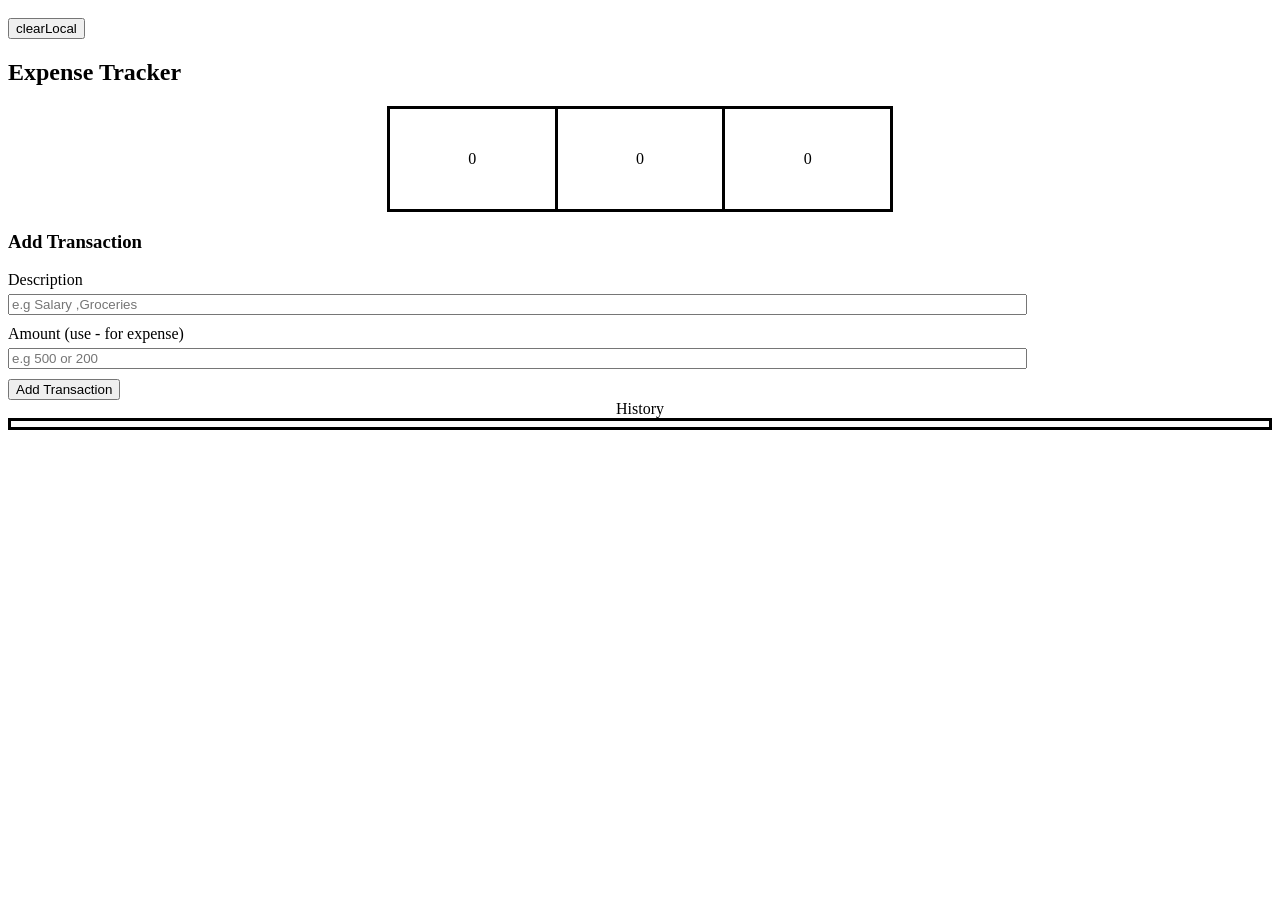
<file: Expense Tracker/index.html>
<!DOCTYPE html>
<html lang="en">
<head>
    <meta charset="UTF-8">
    <meta name="viewport" content="width=device-width, initial-scale=1.0">
    <link rel="stylesheet" href="/Expense Tracker/style.css">
    <title>Expense Tracker</title>
</head>
<body>
    <button onclick="delLocal()">clearLocal</button>
    <h2>Expense Tracker</h2>

    <div id="trackerContainer">
        <div id="categories">
            <div id="balance">Balance</div>
            <div id="income">Income</div>
            <div id="expense">Expense</div>
        </div>
        <h3>Add Transaction</h3>
        <label for="">Description</label>
        <input type="text" id="description" placeholder="e.g Salary ,Groceries">
        <label for="">Amount (use - for expense)</label>
        <input type="text" id="amount" placeholder="e.g 500 or 200">
        <button onclick="addData()">Add Transaction</button>
    </div>

    <table>
        <caption>History</caption>
        <tr>
            <td></td>
            <td></td>
            <td></td>
        </tr>
        

    </table>

    <script src="/Expense Tracker/main.js"></script>
    
</body>
</html>
</file>
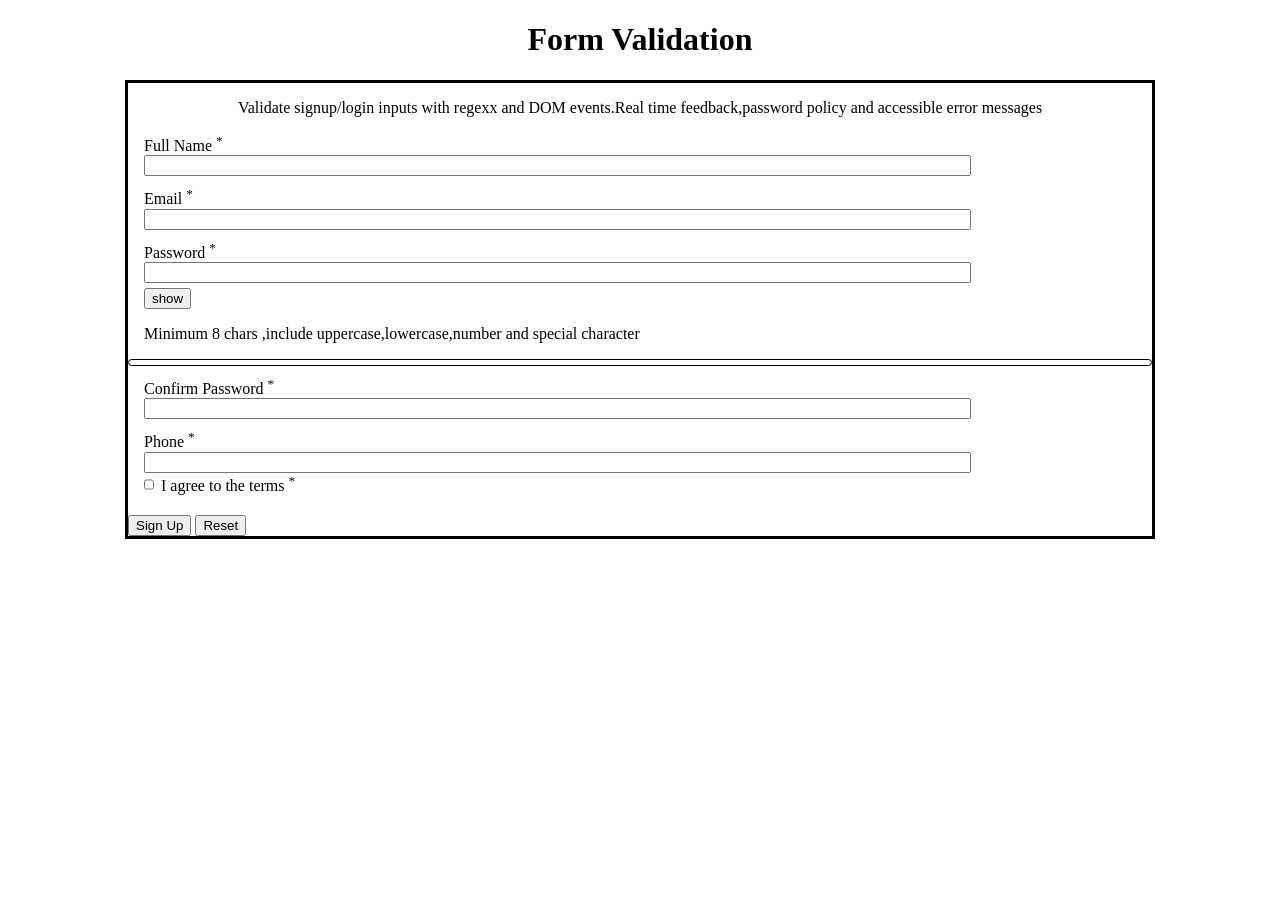
<file: form Validation/index.html>
<!DOCTYPE html>
<html lang="en">
<head>
    <meta charset="UTF-8">
    <meta name="viewport" content="width=device-width, initial-scale=1.0">
    <title>Form Validation</title>
    <link rel="stylesheet" href="/form Validation/style.css">
</head>
<body>

    <h1>Form Validation</h1>
    

    <form action="">
        <p id="sideHead">Validate signup/login inputs with regexx and DOM events.Real time feedback,password policy and accessible error messages</p>
        <label for="name">Full Name <sup>*</sup></label>
        <input type="text" id="name">
        <label for="email">Email <sup>*</sup></label>
        <input type="email" id="email" >
        <p id="emailAlert">Enter a valid email address</p>
        <label for="password">Password <sup>*</sup></label>
        <input type="password"> 
        <button id="show">show</button>
        <p id="passText">Minimum 8 chars ,include uppercase,lowercase,number and special character</p>
        <div id="range"><div id="rangeSlide"></div></div>
        <label for="confirmPass">Confirm Password <sup>*</sup></label>
        <input type="password" id="confirmPass">
        <p id="confirmAlert">Enter password correctly</p>
        <label for="phone">Phone <sup>*</sup></label>
        <input type="tel">
        <div id="checkboxContainer">
        <input type="checkbox" id="check">
        <label for="check">I agree to the terms <sup>*</sup></label></div>
        <button class="signRes" id="sign" >Sign Up</button>
        <button class="signRes">Reset</button>

    </form>
    <script src="/form Validation/main.js"></script>
    
</body>
</html>
</file>
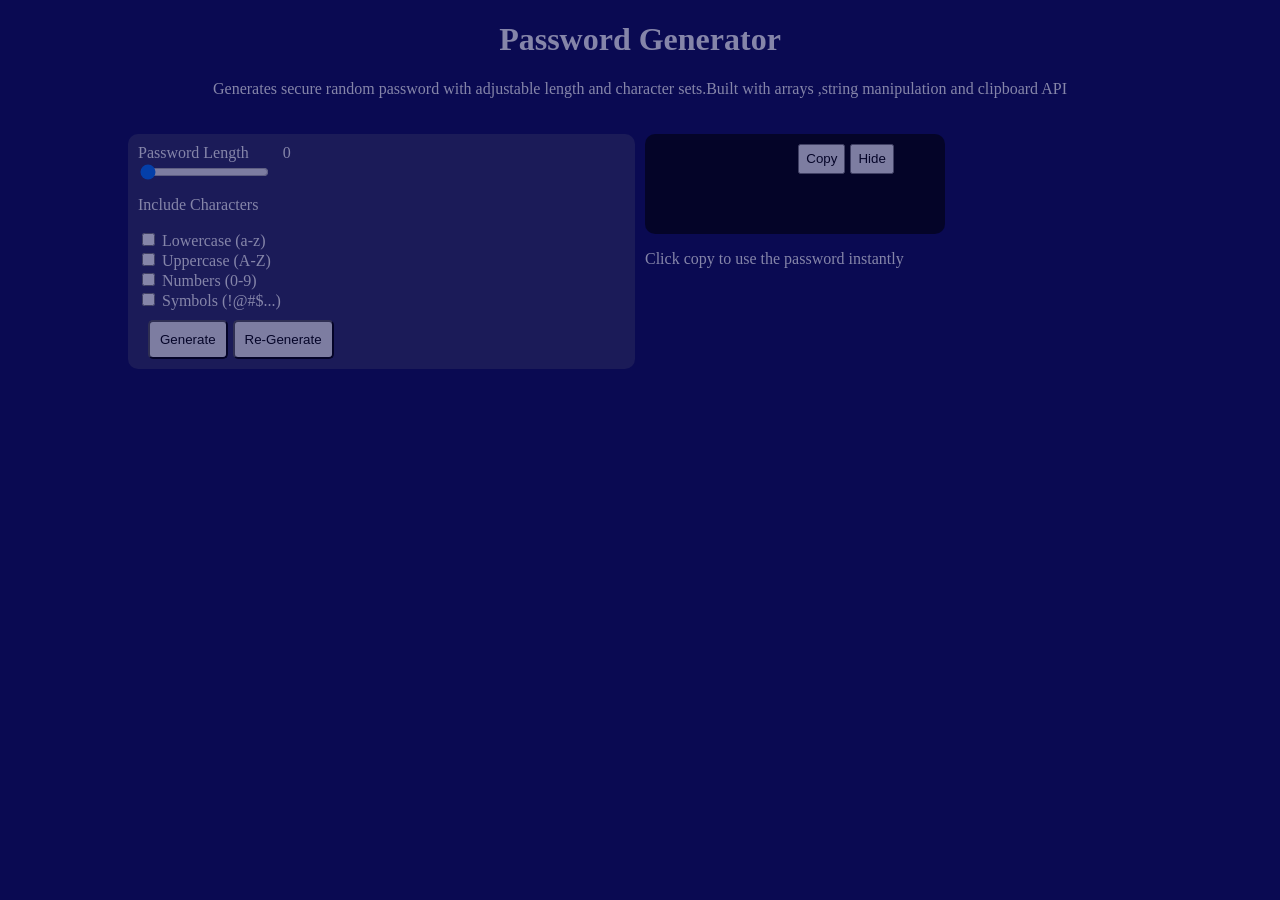
<file: Password Generator/index.html>
<!DOCTYPE html>
<html lang="en">
<head>
    <meta charset="UTF-8">
    <meta name="viewport" content="width=device-width, initial-scale=1.0">
    <title>Password Generator</title>
    <link rel="stylesheet" href="style.css">
</head>
<body>

    <div id="container">
        <h1>Password Generator</h1>
        <p id="para2">Generates secure random password with adjustable length and character sets.Built with arrays ,string manipulation and clipboard API</p>
    </div>
    <div id="passContainer">
        <div id="firstColumn">
        <label for="rangeSlider">Password Length <span>0</span></label>
        <input id="rangeSlider" type="range" min="0" max="16" value="0">
        <div>
            <p>Include Characters</p>
            <div>
            <input type="checkbox">
            <label for="">Lowercase (a-z)</label>
            </div>
            <div>
            <input type="checkbox">
            <label for="">Uppercase (A-Z)</label>
            </div>
            <div>
            <input type="checkbox">
            <label for="">Numbers (0-9)</label>
            </div>
            <input type="checkbox">
            <label for="">Symbols (!@#$...)</label>

        </div>
          <div id="btnContainer">
            <button id="generate" onclick="generate()">Generate</button>
            <button>Re-Generate</button>
          </div>
    </div>
    <div>
        <div id="passValue">
            <p id="passText"></p>
            <div id="ch">
                <button id="copyBtn" onclick="copyText()">Copy</button>
                <button>Hide</button>
            </div>
        </div>
        <div>
            <p>Click copy to use the password instantly</p>
        </div>
    </div>
    </div>

    <script src="main.js"></script>
    
</body>
</html>
</file>
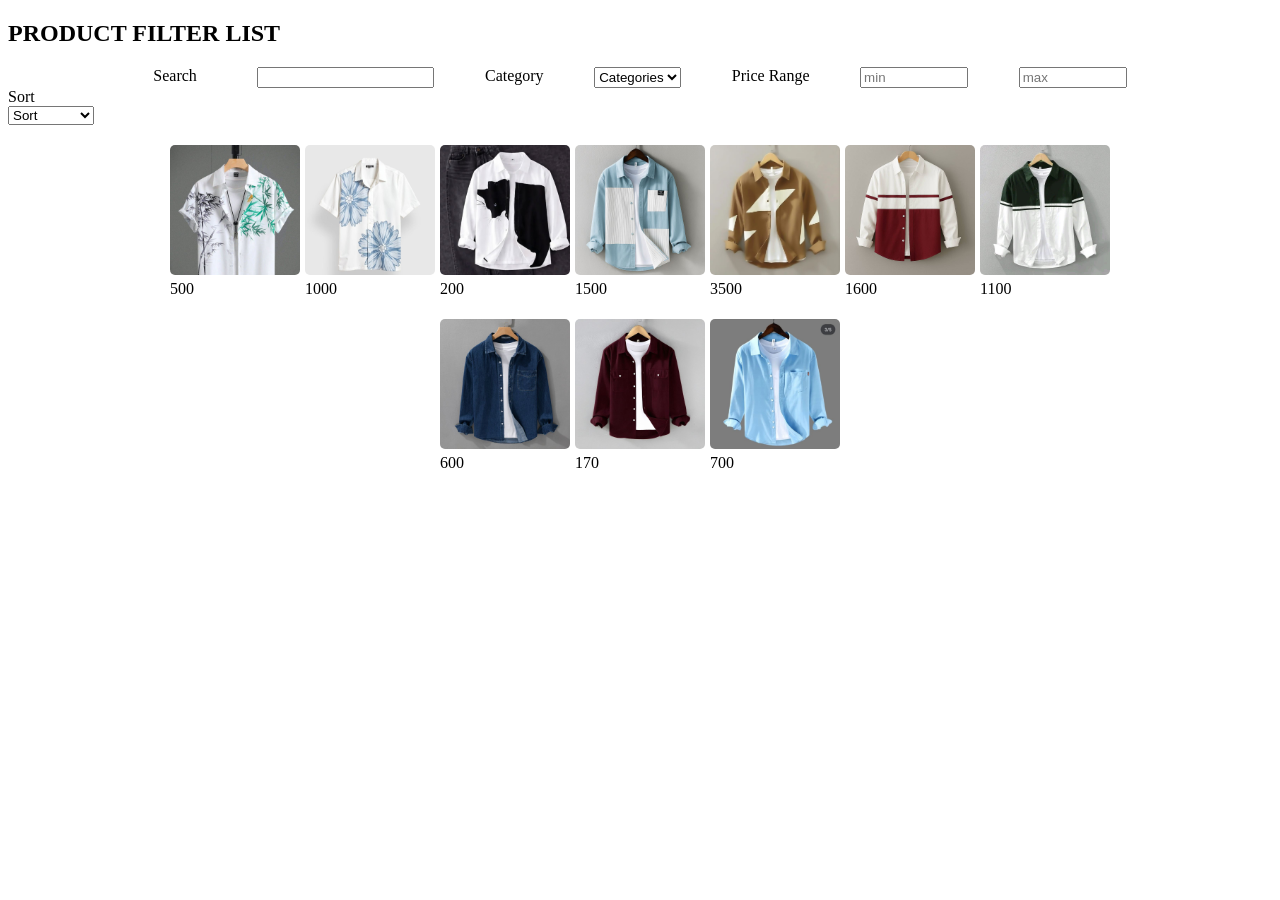
<file: Product Filter/index.html>
<!DOCTYPE html>
<html lang="en">
<head>
    <meta charset="UTF-8">
    <meta name="viewport" content="width=device-width, initial-scale=1.0">
    <link rel="stylesheet" href="/Product Filter/style.css">
    <title>Product Filte</title>
</head>
<body>
    <h2>PRODUCT FILTER LIST</h2>
    <div id="inputContainer">
    <label for="search" >Search</label>
    <input type="text" id="search">
    <label for="">Category</label>
    <select name="" id="">
        <option value="Categories" selected disabled>Categories</option>
        <option value="shirt">Shirt</option>
        
    </select>
    <label for="">Price Range</label>
    <input type="text" id="min" placeholder="min">
    <input type="text" id="max" placeholder="max"> 
    </div>
    <label for="">Sort</label>
    <select name="" id="sortSelect">
        <option value="hidden" selected disabled hidden>Sort</option>
       <option class="sortOpt" value="low to high">low to high</option>
       <option class="sortOpt" value="high to low">high to low</option>
    </select>
    <div id="productContainer">
      
    </div>
    <script src="/Product Filter/main.js"></script>
</body>
</html>
</file>
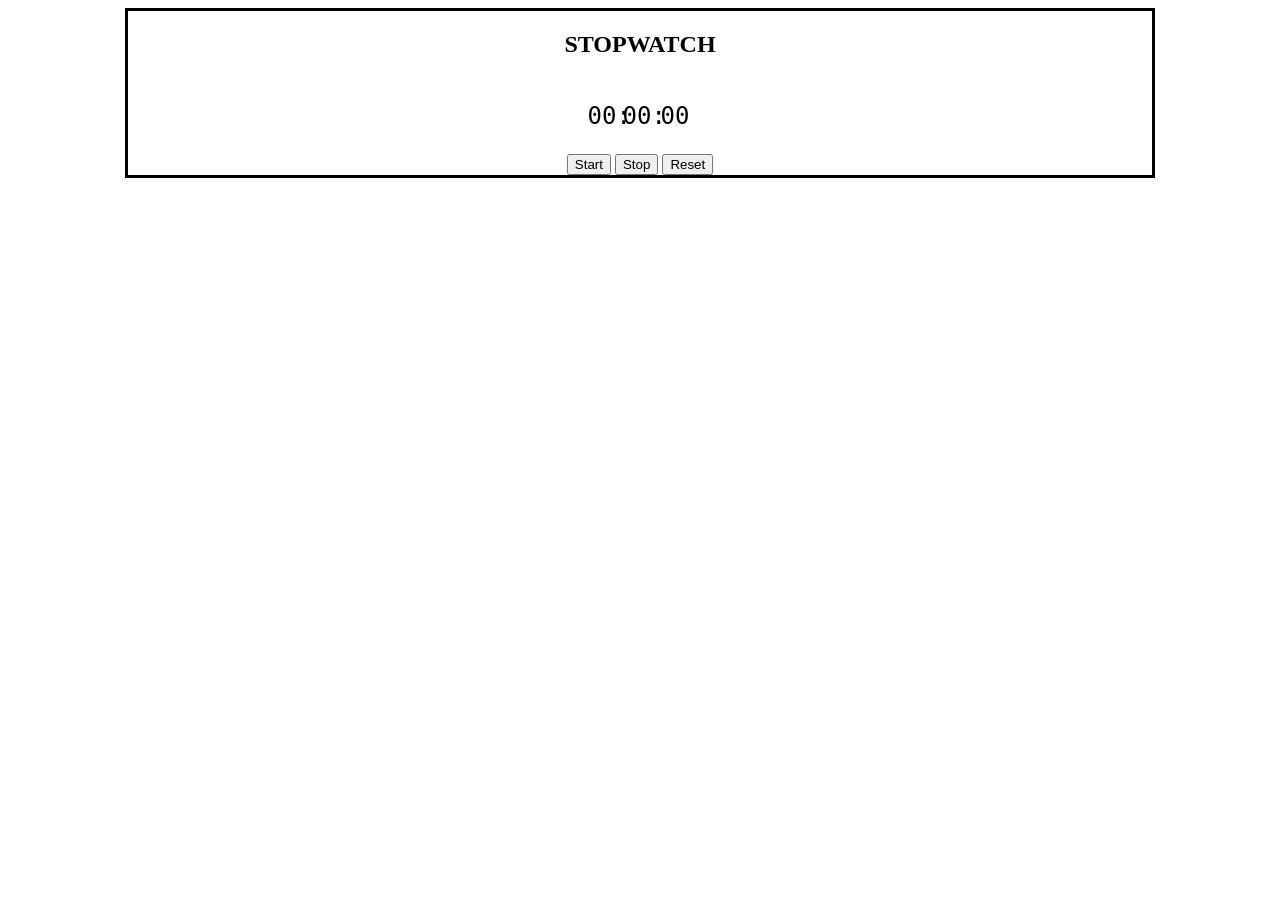
<file: StopWatch/index.html>
<!DOCTYPE html>
<html lang="en">
<head>
    <meta charset="UTF-8">
    <meta name="viewport" content="width=device-width, initial-scale=1.0">
    <link rel="stylesheet" href="style.css">
    <title>Stop Watch</title>
</head>
<body>

    <div id="watchContainer">
        <h2>STOPWATCH</h2>
        <div id="timeContainer">
        <p id="minutes">00<span>:</span></p>
        <p id="second">00<span>:</span></p>
        <p id="milliSec">00</p>
        </div>

        <button id="startBtn" onclick="startCount()">Start</button>
        <button id="stopBtn" onclick="clearData()">Stop</button>
        <!-- <button id="pauseBtn">Pause</button> -->
        <button id="resetBtn" onclick="erase()">Reset</button>
    </div>
    
    <script src="/StopWatch/main.js"></script>
    
</body>
</html>
</file>
<file: Expense Tracker/style.css>
#categories{
    display: flex;
    border: solid;
    width: 80%;
    max-width: 500px;
    margin: auto;
}
#categories div{
    display: flex;
    align-items: center;
    justify-content: center;
    border-right: solid;
    flex-grow: 1;
    width: 100px;
    height: 100px;
}
#categories div:nth-of-type(3){
    border: 0;
}
label{
    display: block;
    margin-top: 10px;
}
input{
    display: block;
    margin-top: 5px;
    width: 80%;
}
button{
    margin-top: 10px;
}

table{
    border: solid;
    width: 100%;
}


tr td:nth-of-type(3){
    padding-right: 5px;
    text-align: right;
}
tr td:nth-of-type(2){
  text-align: center;
}
</file>
<file: form Validation/style.css>
form{
    border: solid;
    width: 80vw;
    margin: auto;
}
h1{
    text-align: center;
}

#sideHead{
   text-align: center;
}
#show{
    margin-left: 16px;
}
label{
    display: block;
    margin-left: 16px;
    margin-top: 10px;
}
#passText{
    margin-left: 16px;
}

input{
    display: block;
    width: 80%;
    margin-left: 16px;
}
#show{
    margin-top: 5px;
}
/* #checkboxContainer{
    border: solid;
} */
#checkboxContainer label{
   display: inline;
   /* border: solid; */
   margin-left: 0;

}

#checkboxContainer input{
    width: 10px;
    display: inline;
}
.signRes{
    margin-top: 20px;
}
#range{
    border: solid 0.1px;
    height: 5px;
    border-radius: 10px;
}
#rangeSlide{
    /* border: solid; */
    height: 100%;
}
#emailAlert{
    color: red;
    margin-left: 16px;
    margin-top: 5px;
    display: none;
    font-size: 0.5rem;
}
#confirmAlert{
    color: red;
    margin-left: 16px;
    margin-top: 5px;
    display: none;
    font-size: 0.5rem;
}
</file>
<file: Password Generator/style.css>
body{
    background-color: rgb(10, 10, 82);
    color: white;
    opacity: 0.5;
    
}

#passContainer{
    display: grid;
    grid-template-columns: repeat(2,1fr);
    column-gap: 10px;
    /* border: solid; */
    padding: 20px;
    width: 80vw;
    margin: auto;
}

#rangeSlider{
    display: block;
}
.checkBox{
    display: block;
}
#btnContainer{
    display: flex;
    column-gap: 5px;
    margin-left: 10px;
    margin-top: 10px;
}
#btnContainer button{
    box-sizing: border-box;
    display: block;
    border-radius: 5px;
    padding: 10px;
    cursor: pointer;
}
#passValue{
    display: flex;
    justify-content: space-around;
    width: 300px;
    height: 100px;
    border-radius: 10px;
    background-color: black;
}

#ch{
    display: flex;
    column-gap: 5px;
}
#ch button{
    display: block;
    height: 30px;
    margin-top: 10px;
    cursor: pointer;
    
}

#firstColumn{
    background-color: rgba(128, 128, 128, 0.292);
    border-radius: 10px;
    padding: 10px;
}
#container h1{
    text-align: center;
}
#para2{
    text-align: center;
}

span{
    margin-left: 30px;
}
</file>
<file: Product Filter/style.css>
#inputContainer{
    display: flex;
    /* column-gap: 10px; */
    width: 80vw;
    justify-content: space-around;
    /* border: solid; */
    height: auto;
    margin: auto;
}

#search{
    margin-left: 10px;
}


label,input{
    display: block;
}


#min,#max{
    width: 100px;
}

#productContainer{
    display: flex;
    /* border: solid; */
    width: 80vw;
    flex-wrap: wrap;
    gap: 5px;
    margin: auto;
    justify-content: center;
    padding: 10px;
    margin-top: 10px;
   
}

img{
    display: block;
    width: 130px;
    height: 130px;
    border-radius: 5px;
}
Select{
    display: block;
    /* background-color: red; */
}

.priceTag{
  margin-top: 5px;
}
</file>
<file: StopWatch/style.css>
#watchContainer{
    border: solid;
    margin: auto;
    width: 80vw;
    text-align: center;
}

#timeContainer{
    display: flex;
   justify-content: center;
   font-family: monospace;
}
p{
    width: 35px;
    font-size: 1.5rem;
}
button{
    cursor: pointer;
}
</file>
